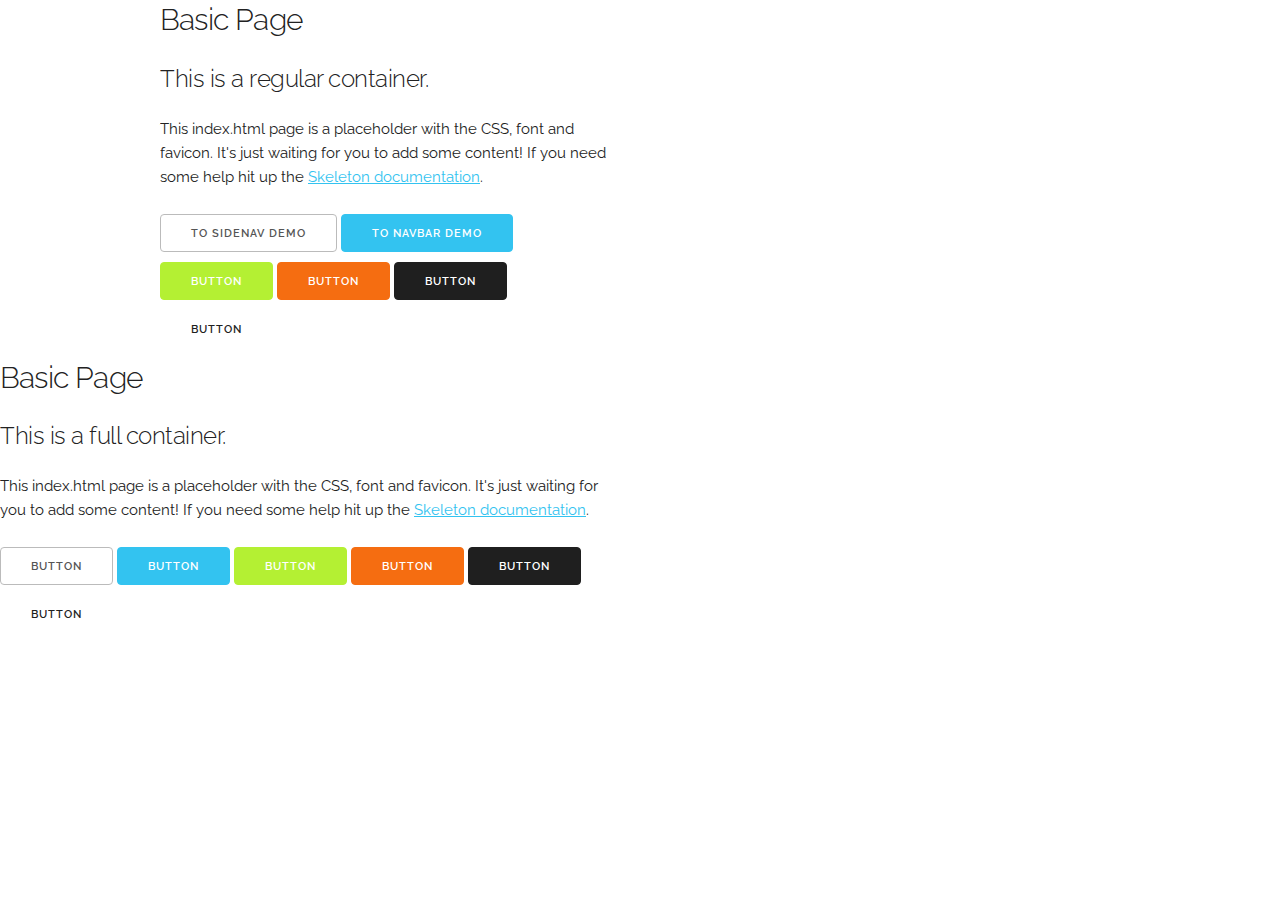
<file: index.html>
<!DOCTYPE html>
<html lang="en">
<head>

  <!-- Basic Page Needs
  –––––––––––––––––––––––––––––––––––––––––––––––––– -->
  <meta charset="utf-8">
  <title>Your page title here :)</title>
  <meta name="description" content="">
  <meta name="author" content="">

  <!-- Mobile Specific Metas
  –––––––––––––––––––––––––––––––––––––––––––––––––– -->
  <meta name="viewport" content="width=device-width, initial-scale=1">

  <!-- FONT
  –––––––––––––––––––––––––––––––––––––––––––––––––– -->
  <link href="//fonts.googleapis.com/css?family=Raleway:400,300,600" rel="stylesheet" type="text/css">

  <!-- CSS
  –––––––––––––––––––––––––––––––––––––––––––––––––– -->
  <link rel="stylesheet" href="normalize.css">
  <link rel="stylesheet" href="styles.css">

  <!-- Favicon
  –––––––––––––––––––––––––––––––––––––––––––––––––– -->
  <link rel="icon" type="image/png" href="images/favicon.png">

</head>
<body>

  <!-- Primary Page Layout
  –––––––––––––––––––––––––––––––––––––––––––––––––– -->
  <div class="container">
    <div class="row">
      <div class="one-half column">
        <h4>Basic Page</h4>
        <h5>This is a regular container.</h5>
        <p>This index.html page is a placeholder with the CSS, font and favicon. It's just waiting for you to add some content! If you need some help hit up the <a href="http://www.getskeleton.com">Skeleton documentation</a>.</p>
        <a class="button" href="https://myskeletonframework.adamlocke.repl.co/components/sidenav/sidenav.html">To Sidenav Demo</a>
        <a class="button button-primary" href="https://myskeletonframework.adamlocke.repl.co/components/navbar/navbar.html">To Navbar Demo</a>
        <button class="button button-secondary">Button</button>
        <button class="button button-accent">Button</button>
        <button class="button button-dark">Button</button>
        <button class="button button-light">Button</button>
      </div>
    </div>
  </div>

  <div class="container-full">
    <div class="row">
      <div class="one-half column">
        <h4>Basic Page</h4>
        <h5>This is a full container.</h5>
        <p>This index.html page is a placeholder with the CSS, font and favicon. It's just waiting for you to add some content! If you need some help hit up the <a href="http://www.getskeleton.com">Skeleton documentation</a>.</p>
        <button class="button">Button</button>
        <button class="button button-primary">Button</button>
        <button class="button button-secondary">Button</button>
        <button class="button button-accent">Button</button>
        <button class="button button-dark">Button</button>
        <button class="button button-light">Button</button>
      </div>
    </div>
  </div>

<!-- End Document
  –––––––––––––––––––––––––––––––––––––––––––––––––– -->
</body>
</html>
</file>
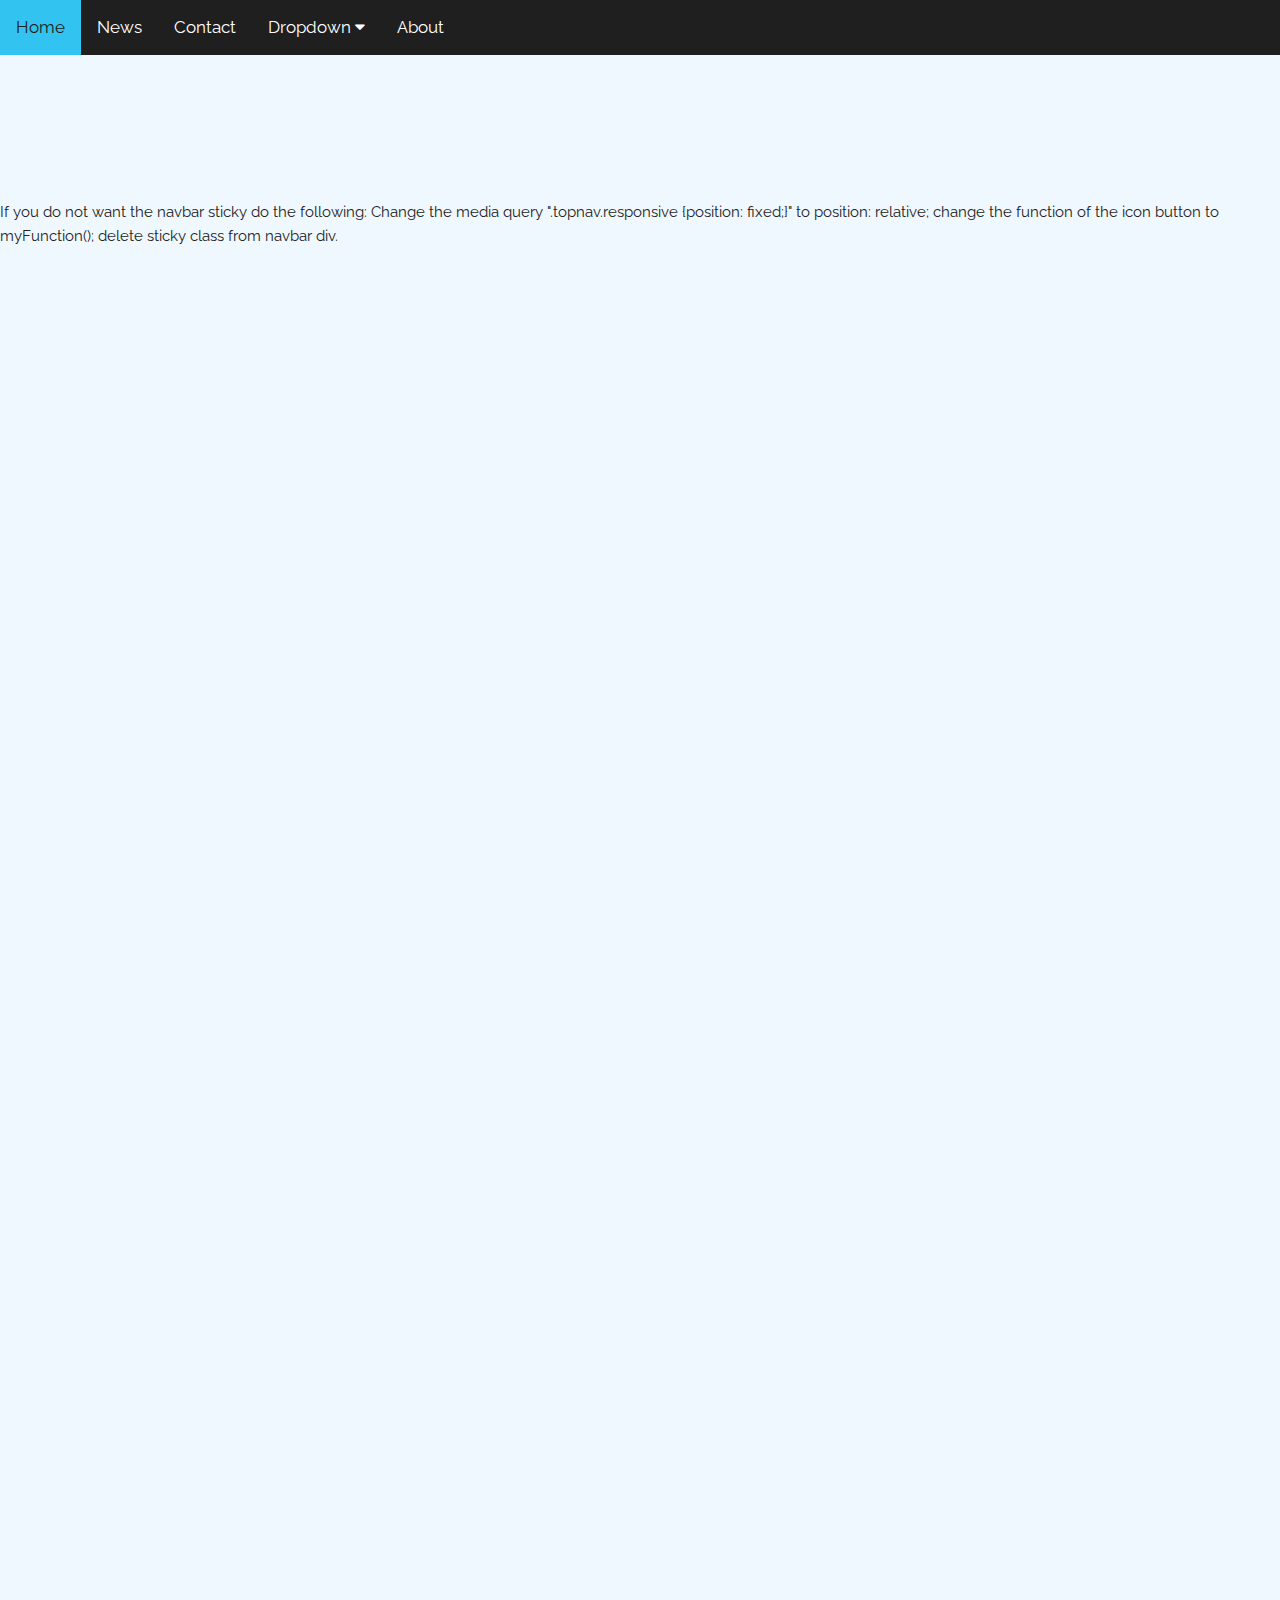
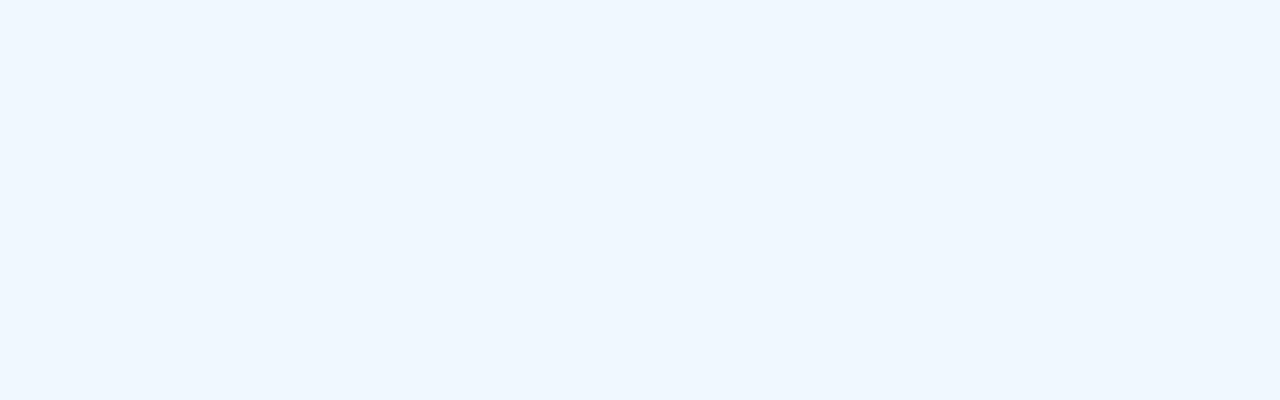
<file: components/navbar/navbar.html>
<!DOCTYPE html>
<html lang="en">
<head>

  <!-- Basic Page Needs
  –––––––––––––––––––––––––––––––––––––––––––––––––– -->
  <meta charset="utf-8">
  <title>Navbar</title>
  <meta name="description" content="">
  <meta name="author" content="">

  <!-- Mobile Specific Metas
  –––––––––––––––––––––––––––––––––––––––––––––––––– -->
  <meta name="viewport" content="width=device-width, initial-scale=1">

  <!-- FONT
  –––––––––––––––––––––––––––––––––––––––––––––––––– -->
  <link href="//fonts.googleapis.com/css?family=Raleway:400,300,600" rel="stylesheet" type="text/css">

  <!-- CSS
  –––––––––––––––––––––––––––––––––––––––––––––––––– -->
  <link rel="stylesheet" href="../../normalize.css">
  <link rel="stylesheet" href="../../styles.css">
  <link rel="stylesheet" href="navbar.css">

  <!-- Favicon
  –––––––––––––––––––––––––––––––––––––––––––––––––– -->
  <link rel="icon" type="image/png" href="images/favicon.png">

  <!-- Font Awesome
  –––––––––––––––––––––––––––––––––––––––––––––––––– -->
  <link rel="stylesheet" href="https://cdnjs.cloudflare.com/ajax/libs/font-awesome/4.7.0/css/font-awesome.min.css">

  <script src="navbar.js" async></script>

</head>
<body>

  <div class="topnav sticky" id="myTopnav">
    <a href="#home" class="active">Home</a>
    <a href="#news">News</a>
    <a href="#contact">Contact</a>
    <div class="dropdown">
    <button onclick="showFunction()" class="dropbtn">Dropdown
      <i class="fa fa-caret-down"></i>
    </button>
    <div id="myDropdown" class="dropdown-content">
      <a href="#">Link 1</a>
      <a href="#">Link 2</a>
      <a href="#">Link 3</a>
    </div>
  </div>
    <a href="#about">About</a>
    <a href="javascript:void(0);" class="icon" onclick="myStickyFunction()">
      <!-- Change the function to "myFunction() if you do not want the navbar sticky" -->
      <i class="fa fa-bars"></i>
    </a>
  </div>







  
    <!-- This div shows how the navbar reacts to a scroll -->
  <div style="
      background-color: aliceblue;
      height: 200vh;
      padding-top: 200px;
    "><p>If you do not want the navbar sticky do the following: Change the media query ".topnav.responsive {position: fixed;}" to position: relative; change the function of the icon button to myFunction(); delete sticky class from navbar div.</p></div>
<!-- End Document
  –––––––––––––––––––––––––––––––––––––––––––––––––– -->
</body>
</html>
</file>
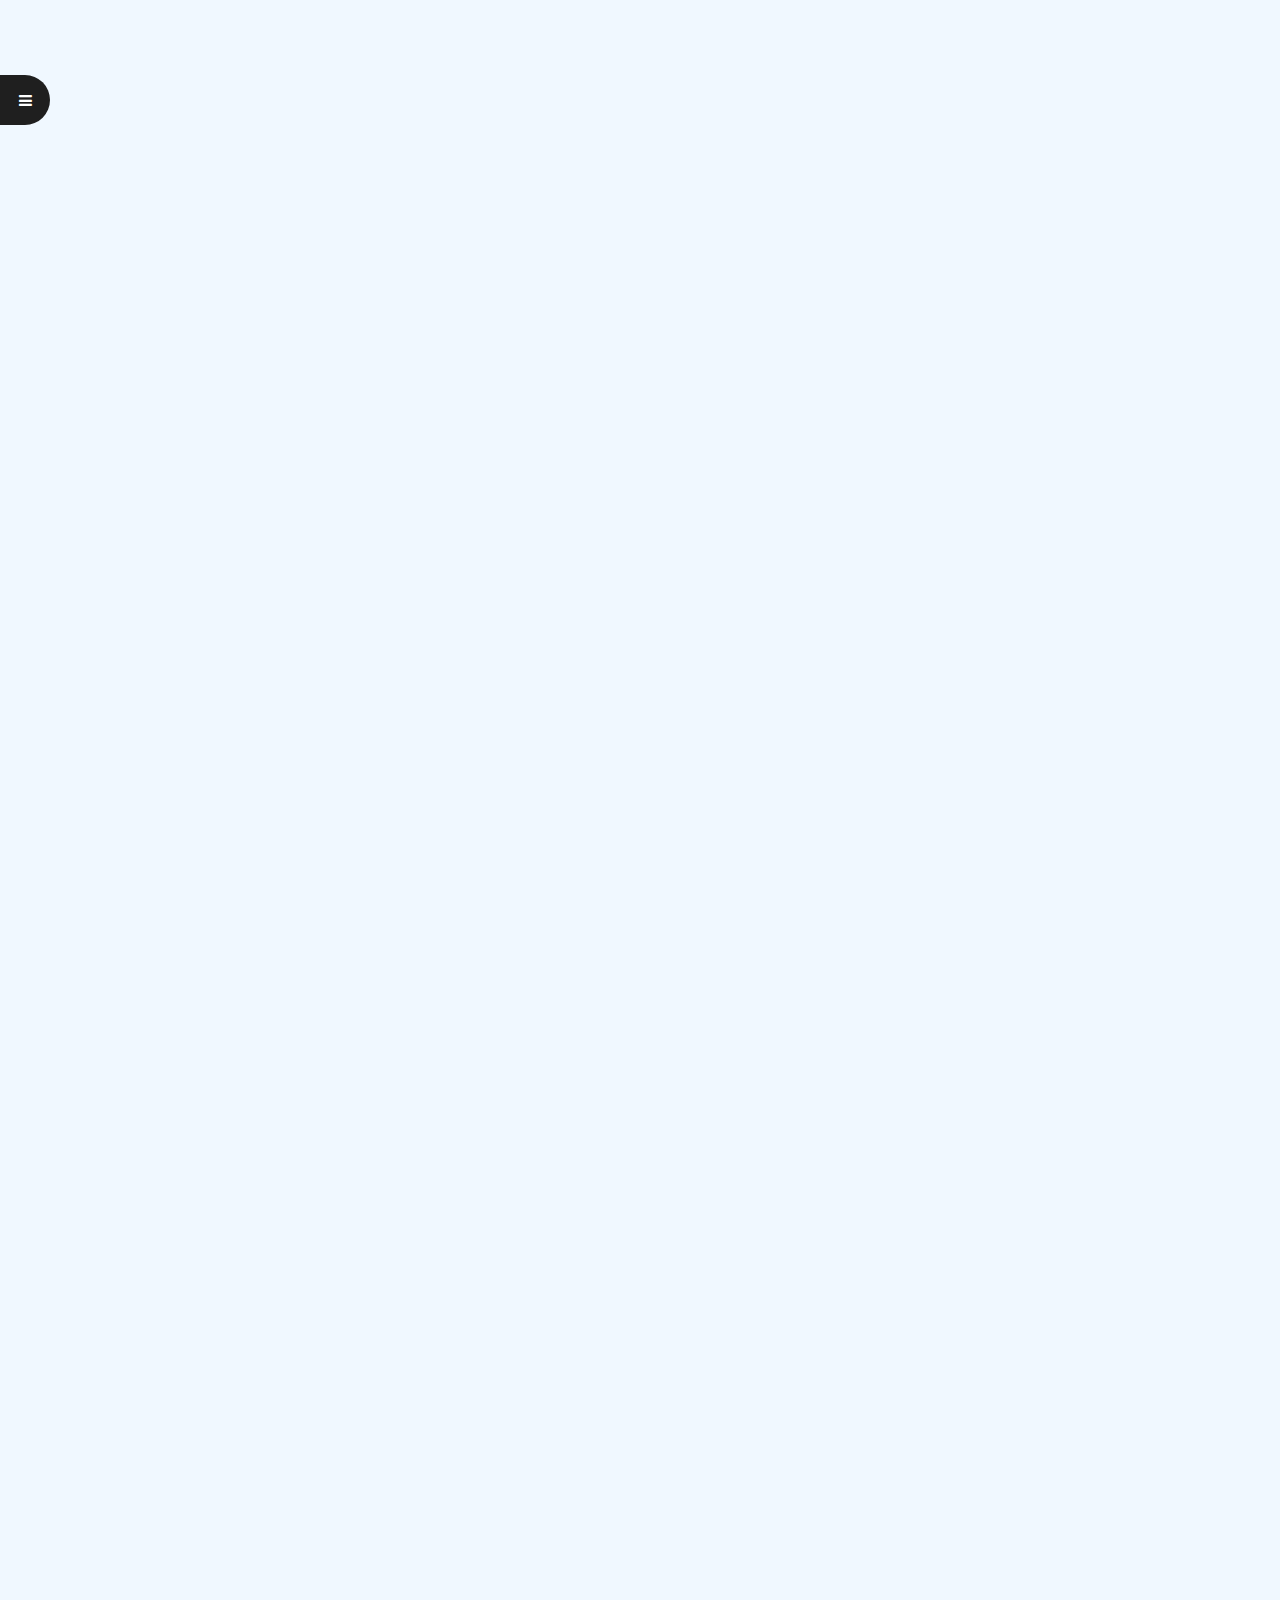
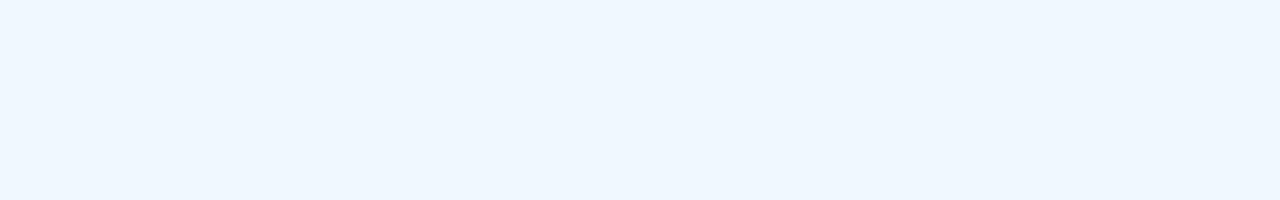
<file: components/sidenav/sidenav.html>
<!DOCTYPE html>
<html lang="en">
<head>

  <!-- Basic Page Needs
  –––––––––––––––––––––––––––––––––––––––––––––––––– -->
  <meta charset="utf-8">
  <title>Sidenav</title>
  <meta name="description" content="">
  <meta name="author" content="">

  <!-- Mobile Specific Metas
  –––––––––––––––––––––––––––––––––––––––––––––––––– -->
  <meta name="viewport" content="width=device-width, initial-scale=1">

  <!-- FONT
  –––––––––––––––––––––––––––––––––––––––––––––––––– -->
  <link href="//fonts.googleapis.com/css?family=Raleway:400,300,600" rel="stylesheet" type="text/css">

  <!-- CSS
  –––––––––––––––––––––––––––––––––––––––––––––––––– -->
  <link rel="stylesheet" href="../../normalize.css">
  <link rel="stylesheet" href="../../styles.css">
  <link rel="stylesheet" href="sidenav.css">

  <!-- Favicon
  –––––––––––––––––––––––––––––––––––––––––––––––––– -->
  <link rel="icon" type="image/png" href="images/favicon.png">

  <!-- Font Awesome
  –––––––––––––––––––––––––––––––––––––––––––––––––– -->
  <link rel="stylesheet" href="https://cdnjs.cloudflare.com/ajax/libs/font-awesome/4.7.0/css/font-awesome.min.css">

  <script src="sidenav.js" async></script>

</head>
<body>

<!-- Primary Page Layout
  –––––––––––––––––––––––––––––––––––––––––––––––––– -->
  <div id="mySidenav" class="sidenav">
    <a class="sidenav-btn closebtn" href="javascript:void(0)" onclick="closeNav()">&times;</a>
    <a class="sidenav-btn" href="#">About</a>
    <a class="sidenav-btn" href="#">Services</a>
    <a class="sidenav-btn" href="#">Clients</a>
    <a class="sidenav-btn" href="#">Contact</a>
    <a class="sidenav-btn dropdown-btn">Dropdown<i class="fa fa-caret-down"></i></a>
    <div class="dropdown-container">
      <a class="sidenav-btn" href="#">Link 1</a>
      <a class="sidenav-btn" href="#">Link 2</a>
      <a class="sidenav-btn" href="#">Link 3</a>
    </div>
    <a class="sidenav-btn" href="#">Tour</a>
  </div>

  <!-- If you are going to use the bars make sure you have Font Awesome linked. -->
  <div id="openButton" onclick="openNav()"><i class="fa fa-bars text-light"></i></div>


  <!-- This div shows that the open button stays on screen -->
  <div style="
      background-color: aliceblue;
      height: 200vh;  
    "></div>
<!-- End Document
  –––––––––––––––––––––––––––––––––––––––––––––––––– -->
</body>
</html>
</file>
<file: styles.css>
@charset "UTF-8";
.bg-color-primary {
  background-color: #33C3F0; }

.bg-color-secondary {
  background-color: #b4f033; }

.bg-color-accent {
  background-color: #F56D11; }

.bg-light {
  background-color: white; }

.bg-dark {
  background-color: #1F1F1F; }

.text-primary-color {
  color: #33C3F0; }

.text-secondary-color {
  color: #b4f033; }

.text-accent-color {
  color: #F56D11; }

.text-light {
  color: white; }

.text-dark {
  color: #1F1F1F; }

/* Grid
–––––––––––––––––––––––––––––––––––––––––––––––––– */
.container {
  position: relative;
  width: 100%;
  max-width: 960px;
  margin: 0 auto;
  padding: 0 20px;
  box-sizing: border-box; }

.container-full {
  position: relative;
  width: 100%;
  box-sizing: border-box; }

.column,
.columns {
  width: 100%;
  float: left;
  box-sizing: border-box; }

/* For devices larger than 400px */
@media (min-width: 400px) {
  .container {
    width: 85%;
    padding: 0; } }
/* For devices larger than 550px */
@media (min-width: 550px) {
  .container {
    width: 80%; }

  .column,
  .columns {
    margin-left: 4%; }

  .column:first-child,
  .columns:first-child {
    margin-left: 0; }

  .one.column,
  .one.columns {
    width: 4.66666666667%; }

  .two.columns {
    width: 13.3333333333%; }

  .three.columns {
    width: 22%; }

  .four.columns {
    width: 30.6666666667%; }

  .five.columns {
    width: 39.3333333333%; }

  .six.columns {
    width: 48%; }

  .seven.columns {
    width: 56.6666666667%; }

  .eight.columns {
    width: 65.3333333333%; }

  .nine.columns {
    width: 74.0%; }

  .ten.columns {
    width: 82.6666666667%; }

  .eleven.columns {
    width: 91.3333333333%; }

  .twelve.columns {
    width: 100%;
    margin-left: 0; }

  .one-third.column {
    width: 30.6666666667%; }

  .two-thirds.column {
    width: 65.3333333333%; }

  .one-half.column {
    width: 48%; }

  /* Offsets */
  .offset-by-one.column,
  .offset-by-one.columns {
    margin-left: 8.66666666667%; }

  .offset-by-two.column,
  .offset-by-two.columns {
    margin-left: 17.3333333333%; }

  .offset-by-three.column,
  .offset-by-three.columns {
    margin-left: 26%; }

  .offset-by-four.column,
  .offset-by-four.columns {
    margin-left: 34.6666666667%; }

  .offset-by-five.column,
  .offset-by-five.columns {
    margin-left: 43.3333333333%; }

  .offset-by-six.column,
  .offset-by-six.columns {
    margin-left: 52%; }

  .offset-by-seven.column,
  .offset-by-seven.columns {
    margin-left: 60.6666666667%; }

  .offset-by-eight.column,
  .offset-by-eight.columns {
    margin-left: 69.3333333333%; }

  .offset-by-nine.column,
  .offset-by-nine.columns {
    margin-left: 78.0%; }

  .offset-by-ten.column,
  .offset-by-ten.columns {
    margin-left: 86.6666666667%; }

  .offset-by-eleven.column,
  .offset-by-eleven.columns {
    margin-left: 95.3333333333%; }

  .offset-by-one-third.column,
  .offset-by-one-third.columns {
    margin-left: 34.6666666667%; }

  .offset-by-two-thirds.column,
  .offset-by-two-thirds.columns {
    margin-left: 69.3333333333%; }

  .offset-by-one-half.column,
  .offset-by-one-half.columns {
    margin-left: 52%; } }
/* Base Styles
–––––––––––––––––––––––––––––––––––––––––––––––––– */
/* NOTE
html is set to 62.5% so that all the REM measurements throughout Skeleton
are based on 10px sizing. So basically 1.5rem = 15px :) */
html {
  font-size: 62.5%; }

body {
  font-size: 1.5em;
  /* currently ems cause chrome bug misinterpreting rems on body element */
  line-height: 1.6;
  font-weight: 400;
  font-family: "Raleway", "HelveticaNeue", "Helvetica Neue", Helvetica, Arial, sans-serif;
  color: #222; }

/* Typography
–––––––––––––––––––––––––––––––––––––––––––––––––– */
h1, h2, h3, h4, h5, h6 {
  margin-top: 0;
  margin-bottom: 2rem;
  font-weight: 300; }

h1 {
  font-size: 4.0rem;
  line-height: 1.2;
  letter-spacing: -.1rem; }

h2 {
  font-size: 3.6rem;
  line-height: 1.25;
  letter-spacing: -.1rem; }

h3 {
  font-size: 3.0rem;
  line-height: 1.3;
  letter-spacing: -.1rem; }

h4 {
  font-size: 2.4rem;
  line-height: 1.35;
  letter-spacing: -.08rem; }

h5 {
  font-size: 1.8rem;
  line-height: 1.5;
  letter-spacing: -.05rem; }

h6 {
  font-size: 1.5rem;
  line-height: 1.6;
  letter-spacing: 0; }

/* Larger than phablet */
@media (min-width: 550px) {
  h1 {
    font-size: 5.0rem; }

  h2 {
    font-size: 4.2rem; }

  h3 {
    font-size: 3.6rem; }

  h4 {
    font-size: 3.0rem; }

  h5 {
    font-size: 2.4rem; }

  h6 {
    font-size: 1.5rem; } }
p {
  margin-top: 0; }

/* Links
–––––––––––––––––––––––––––––––––––––––––––––––––– */
a {
  color: #33C3F0; }

a:hover {
  color: #0FA0CE; }

/* Buttons
–––––––––––––––––––––––––––––––––––––––––––––––––– */
.button
 {
  display: inline-block;
  height: 38px;
  padding: 0 30px;
  color: #555;
  text-align: center;
  font-size: 11px;
  font-weight: 600;
  line-height: 38px;
  letter-spacing: .1rem;
  text-transform: uppercase;
  text-decoration: none;
  white-space: nowrap;
  background-color: transparent;
  border-radius: 4px;
  border: 1px solid #bbb;
  cursor: pointer;
  box-sizing: border-box; }

/* Smaller than phablet */
@media (max-width: 549px) {
  .button {
    display: block;
    width: 100%; } }
.button:hover,
.button:focus
 {
  color: #333;
  border-color: #888;
  outline: 0; }

.button.button-primary
 {
  color: white;
  background-color: #33C3F0;
  border-color: #33C3F0; }

.button.button-primary:hover,
.button.button-primary:focus
 {
  color: white;
  background-color: #1EAEDB;
  border-color: #1EAEDB; }

.button.button-secondary
 {
  color: white;
  background-color: #b4f033;
  border-color: #b4f033; }

.button.button-secondary:hover,
.button.button-secondary:focus
 {
  color: white;
  background-color: #cbf76d;
  border-color: #cbf76d; }

.button.button-accent
 {
  color: white;
  background-color: #F56D11;
  border-color: #F56D11; }

.button.button-accent:hover,
.button.button-accent:focus
 {
  color: white;
  background-color: #DE3C04;
  border-color: #DE3C04; }

.button.button-dark
 {
  color: white;
  background-color: #1F1F1F;
  border-color: #1F1F1F; }

.button.button-dark:hover,
.button.button-dark:focus
 {
  color: white;
  background-color: #404040;
  border-color: #404040; }

.button.button-light
 {
  color: #1F1F1F;
  background-color: white;
  border-color: white; }

.button.button-light:hover,
.button.button-light:focus
 {
  color: #1F1F1F;
  background-color: #D1D1D1;
  border-color: #D1D1D1; }

/* Forms
–––––––––––––––––––––––––––––––––––––––––––––––––– */
input[type="email"],
input[type="number"],
input[type="search"],
input[type="text"],
input[type="tel"],
input[type="url"],
input[type="textarea"],
select {
  height: 38px;
  padding: 6px 10px;
  /* The 6px vertically centers text on FF, ignored by Webkit */
  background-color: #fff;
  border: 1px solid #D1D1D1;
  border-radius: 4px;
  box-shadow: none;
  box-sizing: border-box; }

/* Removes awkward default styles on some inputs for iOS */
input[type="email"],
input[type="number"],
input[type="search"],
input[type="text"],
input[type="tel"],
input[type="url"],
input[type="password"],
textarea {
  -webkit-appearance: none;
  -moz-appearance: none;
  appearance: none; }

textarea {
  min-height: 65px;
  padding-top: 6px;
  padding-bottom: 6px; }

input[type="email"]:focus,
input[type="number"]:focus,
input[type="search"]:focus,
input[type="text"]:focus,
input[type="tel"]:focus,
input[type="url"]:focus,
input[type="password"]:focus,
textarea:focus,
select:focus {
  border: 1px solid #33C3F0;
  outline: 0; }

label,
legend {
  display: block;
  margin-bottom: .5rem;
  font-weight: 600; }

fieldset {
  padding: 0;
  border-width: 0; }

input[type="checkbox"],
input[type="radio"] {
  display: inline; }

label > .label-body {
  display: inline-block;
  margin-left: .5rem;
  font-weight: normal; }

/* Lists
–––––––––––––––––––––––––––––––––––––––––––––––––– */
ul {
  list-style: circle inside; }

ol {
  list-style: decimal inside; }

ol, ul {
  padding-left: 0;
  margin-top: 0; }

ul ul,
ul ol,
ol ol,
ol ul {
  margin: 1.5rem 0 1.5rem 3rem;
  font-size: 90%; }

li {
  margin-bottom: 1rem; }

/* Code
–––––––––––––––––––––––––––––––––––––––––––––––––– */
code {
  padding: .2rem .5rem;
  margin: 0 .2rem;
  font-size: 90%;
  white-space: nowrap;
  background: #F1F1F1;
  border: 1px solid #E1E1E1;
  border-radius: 4px; }

pre > code {
  display: block;
  padding: 1rem 1.5rem;
  white-space: pre; }

/* Tables
–––––––––––––––––––––––––––––––––––––––––––––––––– */
th,
td {
  padding: 12px 15px;
  text-align: left;
  border-bottom: 1px solid #E1E1E1; }

th:first-child,
td:first-child {
  padding-left: 0; }

th:last-child,
td:last-child {
  padding-right: 0; }

/* Spacing
–––––––––––––––––––––––––––––––––––––––––––––––––– */
button,
.button {
  margin-bottom: 1rem; }

input,
textarea,
select,
fieldset {
  margin-bottom: 1.5rem; }

pre,
blockquote,
dl,
figure,
table,
p,
ul,
ol,
form {
  margin-bottom: 2.5rem; }

/* Utilities
–––––––––––––––––––––––––––––––––––––––––––––––––– */
.u-full-width {
  width: 100%;
  box-sizing: border-box; }

.u-max-full-width {
  max-width: 100%;
  box-sizing: border-box; }

.u-pull-right {
  float: right; }

.u-pull-left {
  float: left; }

/* Clearing
–––––––––––––––––––––––––––––––––––––––––––––––––– */
/* Self Clearing Goodness */
.container:after,
.row:after,
.u-cf {
  content: "";
  display: table;
  clear: both; }

/* Media Queries
–––––––––––––––––––––––––––––––––––––––––––––––––– */
/*
Note: The best way to structure the use of media queries is to create the queries
near the relevant code. For example, if you wanted to change the styles for buttons
on small devices, paste the mobile query code up in the buttons section and style it
there.
*/
/* Larger than mobile */
/* Larger than phablet (also point when grid becomes active) */
/* Larger than tablet */
/* Larger than desktop */
/* Larger than Desktop HD */
/* Misc
–––––––––––––––––––––––––––––––––––––––––––––––––– */
hr {
  margin-top: 3rem;
  margin-bottom: 3.5rem;
  border-width: 0;
  border-top: 1px solid #E1E1E1; }

/*
* Skeleton V2.0.4
* Copyright 2014, Dave Gamache
* www.getskeleton.com
* Free to use under the MIT license.
* http://www.opensource.org/licenses/mit-license.php
* 12/29/2014
*/
/* Table of contents
––––––––––––––––––––––––––––––––––––––––––––––––––
- Grid
- Base Styles
- Typography
- Links
- Buttons
- Forms
- Lists
- Code
- Tables
- Spacing
- Utilities
- Clearing
- Media Queries
*/

/*# sourceMappingURL=styles.css.map */
</file>
<file: components/navbar/navbar.css>
@charset "UTF-8";
.bg-color-primary {
  background-color: #33C3F0; }

.bg-color-secondary {
  background-color: #b4f033; }

.bg-color-accent {
  background-color: #F56D11; }

.bg-light {
  background-color: white; }

.bg-dark {
  background-color: #1F1F1F; }

.text-primary-color {
  color: #33C3F0; }

.text-secondary-color {
  color: #b4f033; }

.text-accent-color {
  color: #F56D11; }

.text-light {
  color: white; }

.text-dark {
  color: #1F1F1F; }

/* Grid
–––––––––––––––––––––––––––––––––––––––––––––––––– */
.container {
  position: relative;
  width: 100%;
  max-width: 960px;
  margin: 0 auto;
  padding: 0 20px;
  box-sizing: border-box; }

.container-full {
  position: relative;
  width: 100%;
  box-sizing: border-box; }

.column,
.columns {
  width: 100%;
  float: left;
  box-sizing: border-box; }

/* For devices larger than 400px */
@media (min-width: 400px) {
  .container {
    width: 85%;
    padding: 0; } }
/* For devices larger than 550px */
@media (min-width: 550px) {
  .container {
    width: 80%; }

  .column,
  .columns {
    margin-left: 4%; }

  .column:first-child,
  .columns:first-child {
    margin-left: 0; }

  .one.column,
  .one.columns {
    width: 4.66666666667%; }

  .two.columns {
    width: 13.3333333333%; }

  .three.columns {
    width: 22%; }

  .four.columns {
    width: 30.6666666667%; }

  .five.columns {
    width: 39.3333333333%; }

  .six.columns {
    width: 48%; }

  .seven.columns {
    width: 56.6666666667%; }

  .eight.columns {
    width: 65.3333333333%; }

  .nine.columns {
    width: 74.0%; }

  .ten.columns {
    width: 82.6666666667%; }

  .eleven.columns {
    width: 91.3333333333%; }

  .twelve.columns {
    width: 100%;
    margin-left: 0; }

  .one-third.column {
    width: 30.6666666667%; }

  .two-thirds.column {
    width: 65.3333333333%; }

  .one-half.column {
    width: 48%; }

  /* Offsets */
  .offset-by-one.column,
  .offset-by-one.columns {
    margin-left: 8.66666666667%; }

  .offset-by-two.column,
  .offset-by-two.columns {
    margin-left: 17.3333333333%; }

  .offset-by-three.column,
  .offset-by-three.columns {
    margin-left: 26%; }

  .offset-by-four.column,
  .offset-by-four.columns {
    margin-left: 34.6666666667%; }

  .offset-by-five.column,
  .offset-by-five.columns {
    margin-left: 43.3333333333%; }

  .offset-by-six.column,
  .offset-by-six.columns {
    margin-left: 52%; }

  .offset-by-seven.column,
  .offset-by-seven.columns {
    margin-left: 60.6666666667%; }

  .offset-by-eight.column,
  .offset-by-eight.columns {
    margin-left: 69.3333333333%; }

  .offset-by-nine.column,
  .offset-by-nine.columns {
    margin-left: 78.0%; }

  .offset-by-ten.column,
  .offset-by-ten.columns {
    margin-left: 86.6666666667%; }

  .offset-by-eleven.column,
  .offset-by-eleven.columns {
    margin-left: 95.3333333333%; }

  .offset-by-one-third.column,
  .offset-by-one-third.columns {
    margin-left: 34.6666666667%; }

  .offset-by-two-thirds.column,
  .offset-by-two-thirds.columns {
    margin-left: 69.3333333333%; }

  .offset-by-one-half.column,
  .offset-by-one-half.columns {
    margin-left: 52%; } }
/* Base Styles
–––––––––––––––––––––––––––––––––––––––––––––––––– */
/* NOTE
html is set to 62.5% so that all the REM measurements throughout Skeleton
are based on 10px sizing. So basically 1.5rem = 15px :) */
html {
  font-size: 62.5%; }

body {
  font-size: 1.5em;
  /* currently ems cause chrome bug misinterpreting rems on body element */
  line-height: 1.6;
  font-weight: 400;
  font-family: "Raleway", "HelveticaNeue", "Helvetica Neue", Helvetica, Arial, sans-serif;
  color: #222; }

/* Typography
–––––––––––––––––––––––––––––––––––––––––––––––––– */
h1, h2, h3, h4, h5, h6 {
  margin-top: 0;
  margin-bottom: 2rem;
  font-weight: 300; }

h1 {
  font-size: 4.0rem;
  line-height: 1.2;
  letter-spacing: -.1rem; }

h2 {
  font-size: 3.6rem;
  line-height: 1.25;
  letter-spacing: -.1rem; }

h3 {
  font-size: 3.0rem;
  line-height: 1.3;
  letter-spacing: -.1rem; }

h4 {
  font-size: 2.4rem;
  line-height: 1.35;
  letter-spacing: -.08rem; }

h5 {
  font-size: 1.8rem;
  line-height: 1.5;
  letter-spacing: -.05rem; }

h6 {
  font-size: 1.5rem;
  line-height: 1.6;
  letter-spacing: 0; }

/* Larger than phablet */
@media (min-width: 550px) {
  h1 {
    font-size: 5.0rem; }

  h2 {
    font-size: 4.2rem; }

  h3 {
    font-size: 3.6rem; }

  h4 {
    font-size: 3.0rem; }

  h5 {
    font-size: 2.4rem; }

  h6 {
    font-size: 1.5rem; } }
p {
  margin-top: 0; }

/* Links
–––––––––––––––––––––––––––––––––––––––––––––––––– */
a {
  color: #33C3F0; }

a:hover {
  color: #0FA0CE; }

/* Buttons
–––––––––––––––––––––––––––––––––––––––––––––––––– */
.button
 {
  display: inline-block;
  height: 38px;
  padding: 0 30px;
  color: #555;
  text-align: center;
  font-size: 11px;
  font-weight: 600;
  line-height: 38px;
  letter-spacing: .1rem;
  text-transform: uppercase;
  text-decoration: none;
  white-space: nowrap;
  background-color: transparent;
  border-radius: 4px;
  border: 1px solid #bbb;
  cursor: pointer;
  box-sizing: border-box; }

/* Smaller than phablet */
@media (max-width: 549px) {
  .button {
    display: block;
    width: 100%; } }
.button:hover,
.button:focus
 {
  color: #333;
  border-color: #888;
  outline: 0; }

.button.button-primary
 {
  color: white;
  background-color: #33C3F0;
  border-color: #33C3F0; }

.button.button-primary:hover,
.button.button-primary:focus
 {
  color: white;
  background-color: #1EAEDB;
  border-color: #1EAEDB; }

.button.button-secondary
 {
  color: white;
  background-color: #b4f033;
  border-color: #b4f033; }

.button.button-secondary:hover,
.button.button-secondary:focus
 {
  color: white;
  background-color: #cbf76d;
  border-color: #cbf76d; }

.button.button-accent
 {
  color: white;
  background-color: #F56D11;
  border-color: #F56D11; }

.button.button-accent:hover,
.button.button-accent:focus
 {
  color: white;
  background-color: #DE3C04;
  border-color: #DE3C04; }

.button.button-dark
 {
  color: white;
  background-color: #1F1F1F;
  border-color: #1F1F1F; }

.button.button-dark:hover,
.button.button-dark:focus
 {
  color: white;
  background-color: #404040;
  border-color: #404040; }

.button.button-light
 {
  color: #1F1F1F;
  background-color: white;
  border-color: white; }

.button.button-light:hover,
.button.button-light:focus
 {
  color: #1F1F1F;
  background-color: #D1D1D1;
  border-color: #D1D1D1; }

/* Forms
–––––––––––––––––––––––––––––––––––––––––––––––––– */
input[type="email"],
input[type="number"],
input[type="search"],
input[type="text"],
input[type="tel"],
input[type="url"],
input[type="textarea"],
select {
  height: 38px;
  padding: 6px 10px;
  /* The 6px vertically centers text on FF, ignored by Webkit */
  background-color: #fff;
  border: 1px solid #D1D1D1;
  border-radius: 4px;
  box-shadow: none;
  box-sizing: border-box; }

/* Removes awkward default styles on some inputs for iOS */
input[type="email"],
input[type="number"],
input[type="search"],
input[type="text"],
input[type="tel"],
input[type="url"],
input[type="password"],
textarea {
  -webkit-appearance: none;
  -moz-appearance: none;
  appearance: none; }

textarea {
  min-height: 65px;
  padding-top: 6px;
  padding-bottom: 6px; }

input[type="email"]:focus,
input[type="number"]:focus,
input[type="search"]:focus,
input[type="text"]:focus,
input[type="tel"]:focus,
input[type="url"]:focus,
input[type="password"]:focus,
textarea:focus,
select:focus {
  border: 1px solid #33C3F0;
  outline: 0; }

label,
legend {
  display: block;
  margin-bottom: .5rem;
  font-weight: 600; }

fieldset {
  padding: 0;
  border-width: 0; }

input[type="checkbox"],
input[type="radio"] {
  display: inline; }

label > .label-body {
  display: inline-block;
  margin-left: .5rem;
  font-weight: normal; }

/* Lists
–––––––––––––––––––––––––––––––––––––––––––––––––– */
ul {
  list-style: circle inside; }

ol {
  list-style: decimal inside; }

ol, ul {
  padding-left: 0;
  margin-top: 0; }

ul ul,
ul ol,
ol ol,
ol ul {
  margin: 1.5rem 0 1.5rem 3rem;
  font-size: 90%; }

li {
  margin-bottom: 1rem; }

/* Code
–––––––––––––––––––––––––––––––––––––––––––––––––– */
code {
  padding: .2rem .5rem;
  margin: 0 .2rem;
  font-size: 90%;
  white-space: nowrap;
  background: #F1F1F1;
  border: 1px solid #E1E1E1;
  border-radius: 4px; }

pre > code {
  display: block;
  padding: 1rem 1.5rem;
  white-space: pre; }

/* Tables
–––––––––––––––––––––––––––––––––––––––––––––––––– */
th,
td {
  padding: 12px 15px;
  text-align: left;
  border-bottom: 1px solid #E1E1E1; }

th:first-child,
td:first-child {
  padding-left: 0; }

th:last-child,
td:last-child {
  padding-right: 0; }

/* Spacing
–––––––––––––––––––––––––––––––––––––––––––––––––– */
button,
.button {
  margin-bottom: 1rem; }

input,
textarea,
select,
fieldset {
  margin-bottom: 1.5rem; }

pre,
blockquote,
dl,
figure,
table,
p,
ul,
ol,
form {
  margin-bottom: 2.5rem; }

/* Utilities
–––––––––––––––––––––––––––––––––––––––––––––––––– */
.u-full-width {
  width: 100%;
  box-sizing: border-box; }

.u-max-full-width {
  max-width: 100%;
  box-sizing: border-box; }

.u-pull-right {
  float: right; }

.u-pull-left {
  float: left; }

/* Clearing
–––––––––––––––––––––––––––––––––––––––––––––––––– */
/* Self Clearing Goodness */
.container:after,
.row:after,
.u-cf {
  content: "";
  display: table;
  clear: both; }

/* Media Queries
–––––––––––––––––––––––––––––––––––––––––––––––––– */
/*
Note: The best way to structure the use of media queries is to create the queries
near the relevant code. For example, if you wanted to change the styles for buttons
on small devices, paste the mobile query code up in the buttons section and style it
there.
*/
/* Larger than mobile */
/* Larger than phablet (also point when grid becomes active) */
/* Larger than tablet */
/* Larger than desktop */
/* Larger than Desktop HD */
/* Misc
–––––––––––––––––––––––––––––––––––––––––––––––––– */
hr {
  margin-top: 3rem;
  margin-bottom: 3.5rem;
  border-width: 0;
  border-top: 1px solid #E1E1E1; }

/*
* Skeleton V2.0.4
* Copyright 2014, Dave Gamache
* www.getskeleton.com
* Free to use under the MIT license.
* http://www.opensource.org/licenses/mit-license.php
* 12/29/2014
*/
/* Table of contents
––––––––––––––––––––––––––––––––––––––––––––––––––
- Grid
- Base Styles
- Typography
- Links
- Buttons
- Forms
- Lists
- Code
- Tables
- Spacing
- Utilities
- Clearing
- Media Queries
*/
/* Add a black background color to the top navigation */
.topnav {
  background-color: #1F1F1F;
  overflow: hidden; }

/* Style the links inside the navigation bar */
.topnav a {
  float: left;
  display: block;
  color: white;
  text-align: center;
  padding: 14px 16px;
  text-decoration: none;
  font-size: 1.7rem;
  cursor: pointer; }

/* Change the color of links on hover */
.topnav a:hover, .dropdown:hover .dropbtn {
  background-color: #cbf76d;
  color: #1F1F1F; }

/* Add a grey background to dropdown links on hover */
.dropdown-content a:hover {
  background-color: #ddd;
  color: black; }

/* Show the dropdown menu when the user moves the mouse over the dropdown button */
.show {
  display: block !important;
  position: fixed !important; }

/* Add an active class to highlight the current page */
.topnav a.active {
  background-color: #33C3F0; }

/* Hide the link that should open and close the topnav on small screens */
.topnav .icon {
  display: none; }

.sticky {
  position: fixed;
  top: 0;
  width: 100%; }

/* When the screen is less than 550 pixels wide, hide all links, except for the first one ("Home"). Show the link that contains should open and close the topnav (.icon) */
@media screen and (max-width: 550px) {
  .topnav a:not(:first-child), .dropdown .dropbtn {
    display: none; }

  .topnav a.icon {
    float: right;
    display: block; } }
/* The "responsive" class is added to the topnav with JavaScript when the user clicks on the icon. This class makes the topnav look good on small screens (display the links vertically instead of horizontally) */
@media screen and (max-width: 550px) {
  .topnav.responsive {
    position: fixed; }

  /*Change this position to relative if you do not want it sticky */
  .topnav.responsive a.icon {
    position: absolute;
    right: 0;
    top: 0; }

  .topnav.responsive a {
    float: none;
    display: block;
    text-align: left; } }
.topnav.responsive .dropdown {
  float: none; }

.topnav.responsive .dropdown-content {
  position: relative !important; }

.topnav.responsive .dropdown .dropbtn {
  display: block;
  width: 100%;
  text-align: left; }

/* Dropdown container - needed to position the dropdown content */
.dropdown {
  float: left;
  overflow: hidden; }

/* Style the dropdown button to fit inside the topnav */
.dropdown .dropbtn {
  font-size: 1.7rem;
  border: none;
  outline: none;
  color: white;
  padding: 14px 16px;
  background-color: inherit;
  font-family: inherit;
  margin: 0; }

/* Style the dropdown content (hidden by default) */
.dropdown-content {
  display: none;
  position: absolute;
  background-color: #f9f9f9;
  min-width: 160px;
  box-shadow: 0px 8px 16px 0px rgba(0, 0, 0, 0.2);
  z-index: 1; }

/* Style the links inside the dropdown */
.dropdown-content a {
  float: none;
  color: black;
  padding: 12px 16px;
  text-decoration: none;
  display: block;
  text-align: left; }

/*# sourceMappingURL=navbar.css.map */
</file>
<file: components/sidenav/sidenav.css>
.bg-color-primary {
  background-color: #33C3F0; }

.bg-color-secondary {
  background-color: #b4f033; }

.bg-color-accent {
  background-color: #F56D11; }

.bg-light {
  background-color: white; }

.bg-dark {
  background-color: #1F1F1F; }

.text-primary-color {
  color: #33C3F0; }

.text-secondary-color {
  color: #b4f033; }

.text-accent-color {
  color: #F56D11; }

.text-light {
  color: white; }

.text-dark {
  color: #1F1F1F; }

/* The side navigation menu */
.sidenav {
  height: 100%;
  /* 100% Full-height */
  width: 0;
  /* 0 width - change this with JavaScript */
  position: fixed;
  /* Stay in place */
  z-index: 1;
  /* Stay on top */
  top: 0;
  left: 0;
  background-color: #1F1F1F;
  /* Black*/
  overflow-x: hidden;
  /* Disable horizontal scroll */
  padding-top: 60px;
  /* Place content 60px from the top */
  transition: 0.5s;
  /* 0.5 second transition effect to slide in the sidenav */ }

/* The navigation menu links */
.sidenav-btn {
  padding: 8px 8px 8px 32px;
  text-decoration: none;
  font-size: 25px;
  color: white;
  display: block;
  transition: 0.3s; }

/* When you mouse over the navigation links, change their color */
.sidenav-btn:hover {
  color: #D1D1D1; }

/* Position and style the close button (top right corner) */
.sidenav .closebtn {
  position: absolute;
  top: 0;
  right: 25px;
  font-size: 36px;
  margin-left: 50px; }

#openButton {
  height: 50px;
  width: 50px;
  background-color: #1F1F1F;
  position: fixed;
  top: 75px;
  border-radius: 0 50% 50% 0;
  text-align: center;
  cursor: pointer; }

#openButton:hover {
  transition: 0.3s;
  background-color: #404040;
  height: 60px;
  width: 60px; }

#openButton i {
  padding: 35%; }

@media (max-width: 750px) {
  #openButton {
    height: 60px;
    width: 60px;
    top: 25px; } }
.dropdown-btn {
  cursor: pointer; }

.active {
  background-color: #33C3F0;
  color: #1F1F1F; }

/* Dropdown container (hidden by default). Optional: add a lighter background color and some left padding to change the design of the dropdown content */
.dropdown-container {
  display: none;
  background-color: #404040;
  padding-left: 8px; }

/* Optional: Style the caret down icon */
.fa-caret-down {
  float: right;
  padding-right: 8px;
  padding-top: 10px; }

/* Style page content - use this if you want to push the page content to the right when you open the side navigation */
/* On smaller screens, where height is less than 450px, change the style of the sidenav (less padding and a smaller font size) */
@media screen and (max-height: 450px) {
  .sidenav {
    padding-top: 15px; }

  .sidenav-btn {
    font-size: 18px; } }

/*# sourceMappingURL=sidenav.css.map */
</file>
